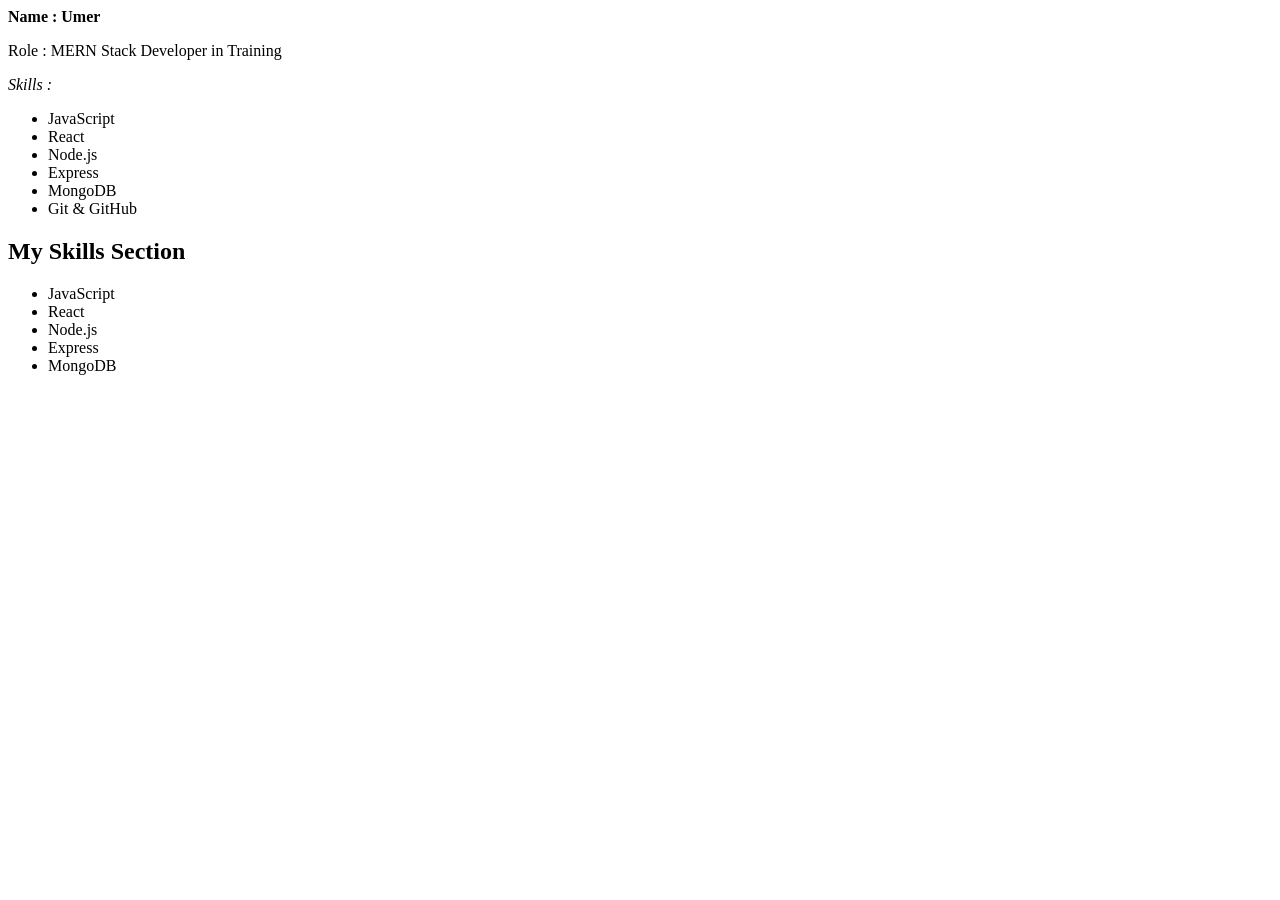
<file: profile.html>
<!DOCTYPE html>
<html lang="en">
<head>
    <meta charset="UTF-8">
    <meta name="viewport" content="width=device-width, initial-scale=1.0">
    <title>My Developer Profile</title>
</head>
<body>
    <b>Name : Umer</b>
    <p>Role : MERN Stack Developer in Training</p>
    <i>Skills :</i>
    <ul>
        <li>JavaScript</li>
        <li>React</li>
        <li>Node.js</li>
        <li>Express</li>
        <li>MongoDB</li>
        <li>Git & GitHub</li>
    </ul>

    <h2>My Skills Section</h2>
    <section>
        <ul>
            <li>JavaScript</li>
            <li>React</li>
            <li>Node.js</li>
            <li>Express</li>
            <li>MongoDB</li>
        </ul>
    </section>
</body>
</html>
</file>
